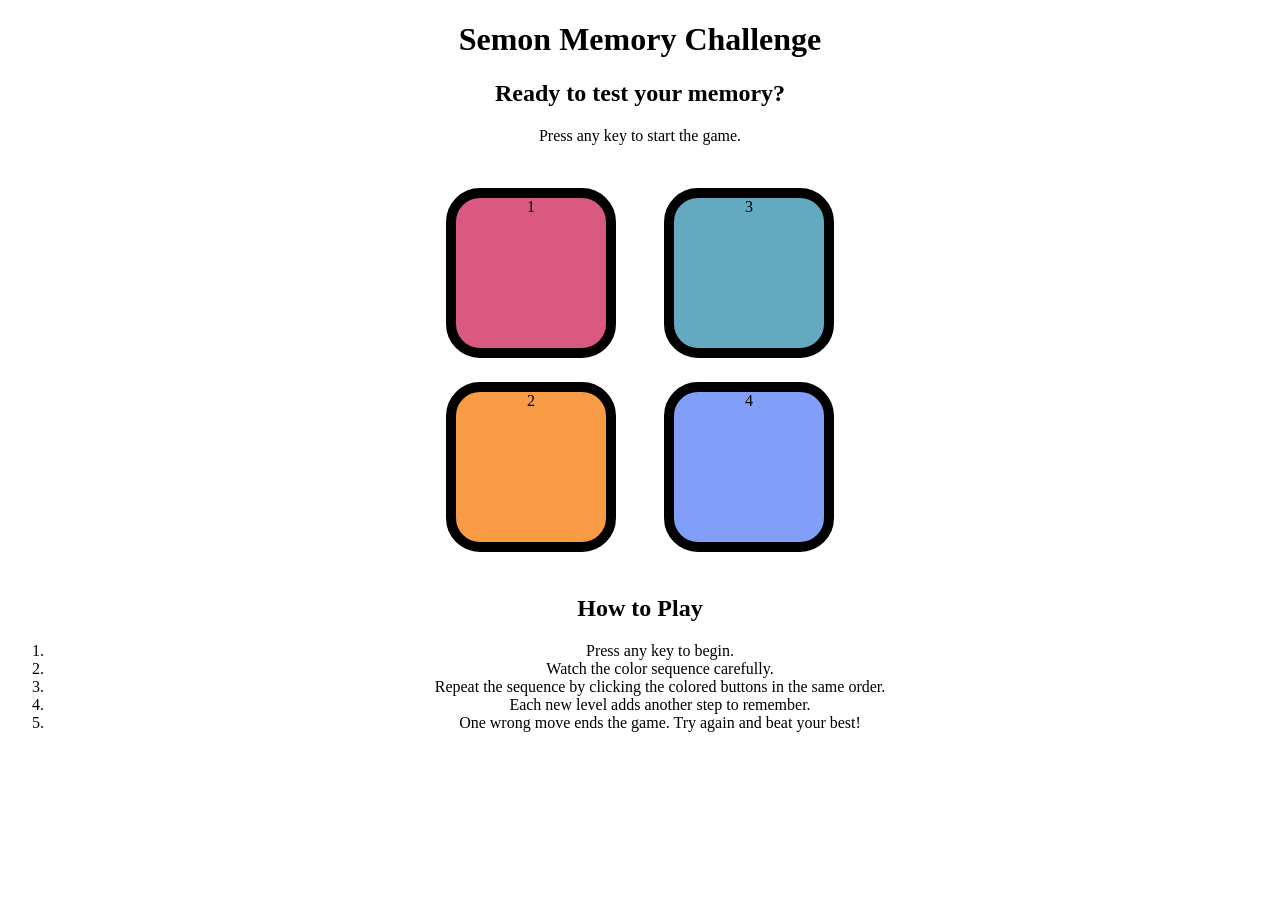
<file: index.html>
<!doctype html>
<html lang="en">
  <head>
    <meta charset="UTF-8" />
    <meta name="viewport" content="width=device-width, initial-scale=1.0" />
    <meta
      name="description"
      content="Challenge your memory with Semon Memory Challenge, a colorful sequence-matching game."
    />
    <title>Semon Memory Challenge</title>
    <link rel="stylesheet" href="semongame.css" />
  </head>
  <body>
    <h1>Semon Memory Challenge</h1>

    <h2>Ready to test your memory?</h2>
    <p>Press any key to start the game.</p>

    <h3></h3>

    <div class="btn-container">
      <div class="bx1">
        <div class="btn red" type="button" id="red">1</div>
        <div class="btn yellow" type="button" id="yellow">2</div>
      </div>

      <div class="bx2">
        <div class="btn green" type="button" id="green">3</div>
        <div class="btn purple" type="button" id="purple">4</div>
      </div>
    </div>

    <section class="instructions">
      <h2>How to Play</h2>
      <ol>
        <li>Press any key to begin.</li>
        <li>Watch the color sequence carefully.</li>
        <li>
          Repeat the sequence by clicking the colored buttons in the same order.
        </li>
        <li>Each new level adds another step to remember.</li>
        <li>One wrong move ends the game. Try again and beat your best!</li>
      </ol>
    </section>

   

    <script src="semongame.js"></script>
  </body>
</html>
</file>
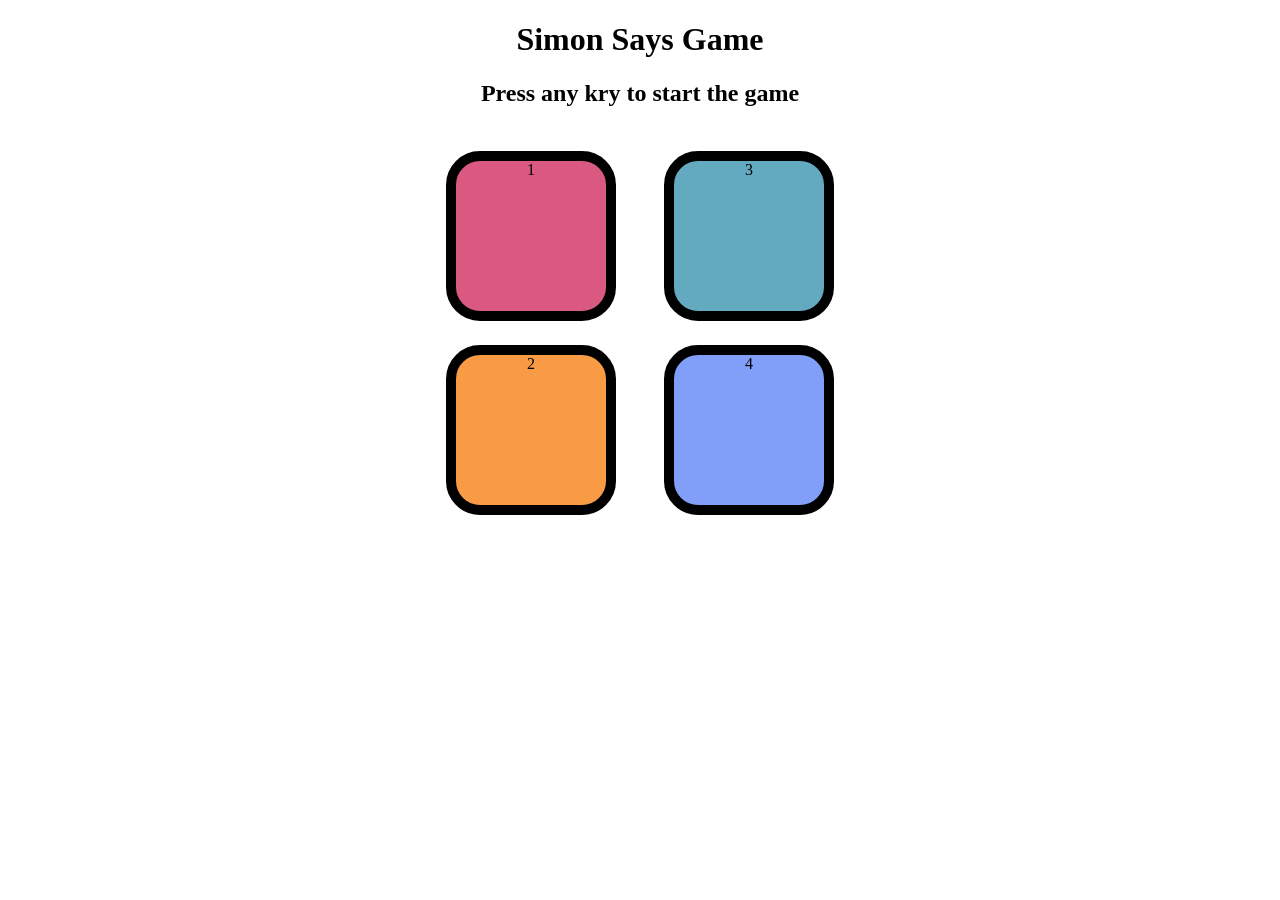
<file: semongame.html>
<!DOCTYPE html>
<html lang="en">
<head>
    <meta charset="UTF-8">
    <meta name="viewport" content="width=device-width, initial-scale=1.0">
    <title>Document</title>
    <link rel="stylesheet" href="semongame.css">
</head>
<body>
        <h1>Simon Says Game</h1>
        <h2>Press  any kry to start the game</h2>
       <h3></h3>
        <div class="btn-container">
            <div class="bx1">
                <div class="btn red"  type="button" id="red">1</div>
                <div class="btn yellow" type="button" id="yellow">2</div>
            </div>
            <div class="bx2">
                <div class="btn green" type="button" id="green">3</div>
                <div class="btn purple" type="button" id="purple">4</div>
            </div>
        </div>
    <script src="semongame.js"></script>
</body>
</html>
</file>
<file: semongame.css>
body{
    text-align: center;
}
.btn{
    height: 150px;
    width: 150px;
    border: 10px solid black;
    border-radius: 20%;
    margin: 1.5rem;
}
.red{
    background-color: #d95980;
}
.yellow{
    background-color: #f99b45;
}
.purple{
    background-color: #819ff9;
}
.green{
    background-color: #63aac0;
}
.btn-container{
    display: flex;
    justify-content: center;
}

.flash{
   background-color: white;
}
.user{
   background-color: green;
}
</file>
